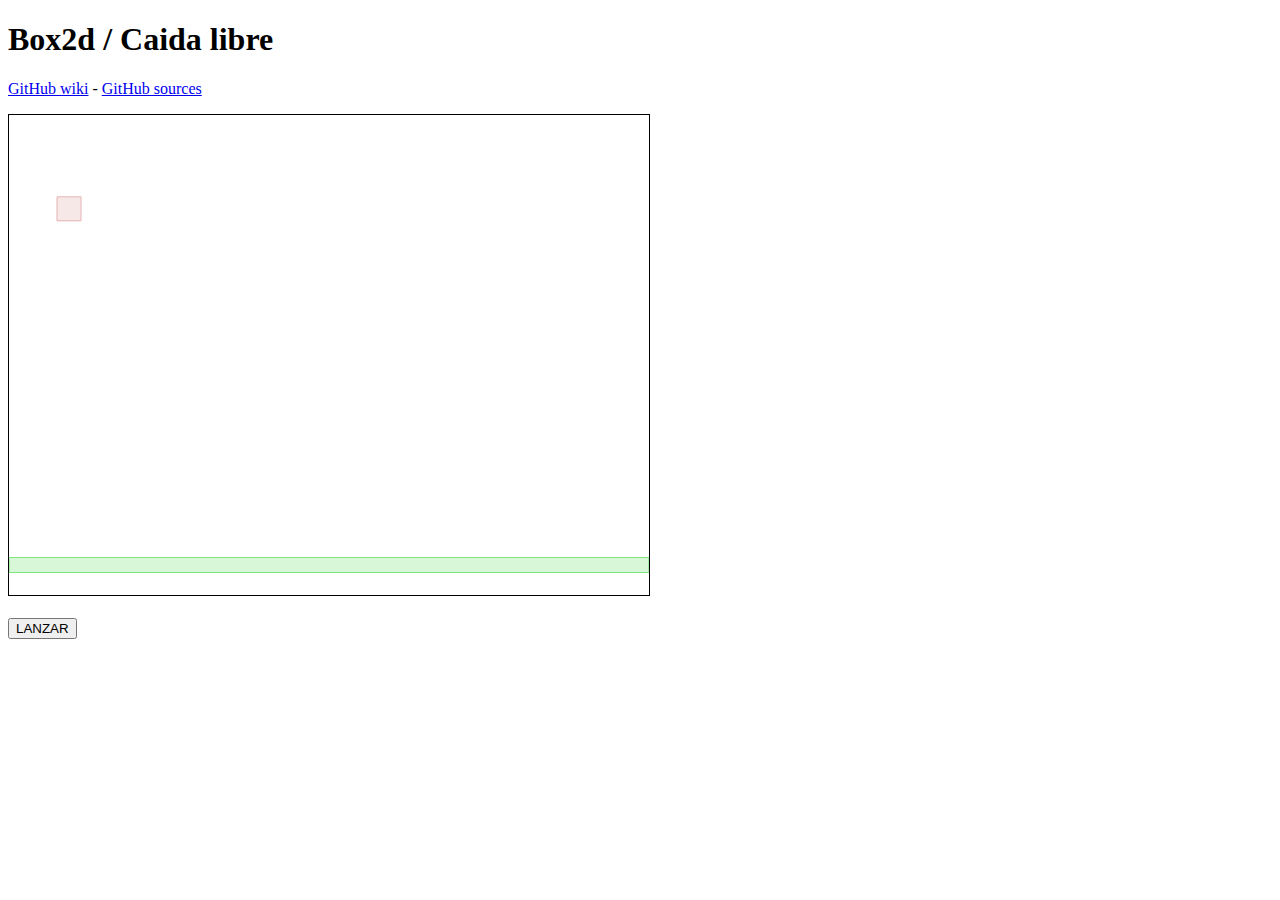
<file: web/static/caidalibre/index.html>
<!DOCTYPE html>
<html>
  <head>
    <meta charset="utf-8">
    <title>Box2D Javascript</title>
    <script src="../Box2d.min.js"></script>
  </head>
  <body>
  <h1>Box2d / Caida libre</h1>
  <p><a href="https://github.com/nelsonmoreno/box2d/wiki/7.-Ca%C3%ADda-libre" >GitHub wiki</a> - <a href="https://github.com/nelsonmoreno/box2d/blob/master/matbox/web/static/caidalibre/index.html" >GitHub sources</a></p>
    <canvas id="c" width="640" height="480" style="border: 1px solid black"></canvas>
  
    <script>
    // http://paulirish.com/2011/requestanimationframe-for-smart-animating/
    window.requestAnimFrame = (function(){
          return  window.requestAnimationFrame       || 
                  window.webkitRequestAnimationFrame || 
                  window.mozRequestAnimationFrame    || 
                  window.oRequestAnimationFrame      || 
                  window.msRequestAnimationFrame     || 
                  function(/* function */ callback, /* DOMElement */ element){
                    window.setTimeout(callback, 1000 / 60);
                  };
    })();

    var canvas = document.getElementById("c");
    var ctx = canvas.getContext("2d");
  
    var world;
  
    function init() {
       var   b2Vec2 = Box2D.Common.Math.b2Vec2
        , b2BodyDef = Box2D.Dynamics.b2BodyDef
        , b2Body = Box2D.Dynamics.b2Body
        , b2FixtureDef = Box2D.Dynamics.b2FixtureDef
        , b2Fixture = Box2D.Dynamics.b2Fixture
        , b2World = Box2D.Dynamics.b2World
        , b2MassData = Box2D.Collision.Shapes.b2MassData
        , b2PolygonShape = Box2D.Collision.Shapes.b2PolygonShape
        , b2CircleShape = Box2D.Collision.Shapes.b2CircleShape
        , b2DebugDraw = Box2D.Dynamics.b2DebugDraw
        , b2RevoluteJointDef = Box2D.Dynamics.Joints.b2RevoluteJointDef
          ;
     
       world = new b2World(
             new b2Vec2(0, 10)    //gravity
          ,  true                 //allow sleep
       );
       
       var SCALE = 30;
     
       var fixDef = new b2FixtureDef;
       fixDef.density = 1.0;
       fixDef.friction = 0.5;
       fixDef.restitution = 0.2;
     
       var bodyDef = new b2BodyDef;
     
       //create ground
       bodyDef.type = b2Body.b2_staticBody;
       
       // positions the center of the object (not upper left!)
       bodyDef.position.x = canvas.width / 2 / SCALE;
       bodyDef.position.y = (canvas.height / SCALE) - 1;
       
       fixDef.shape = new b2PolygonShape;
       
       // half width, half height. eg actual height here is 1 unit
       fixDef.shape.SetAsBox((canvas.width / SCALE) / 2, 0.5 / 2);
       world.CreateBody(bodyDef).CreateFixture(fixDef);

       // create dynamic polygon object
       bodyDef.type = b2Body.b2_dynamicBody;
       fixDef.shape = new b2PolygonShape;
       fixDef.shape.SetAsBox(
             0.4//half width
          ,  0.4 //half height
       );
       bodyDef.position.x =  2;
       bodyDef.position.y = 0.5;
       var boxBody = world.CreateBody(bodyDef);
       boxBody.CreateFixture(fixDef);


       //setup debug draw
       var debugDraw = new b2DebugDraw();
       debugDraw.SetSprite(document.getElementById("c").getContext("2d"));
       debugDraw.SetDrawScale(SCALE);
       debugDraw.SetFillAlpha(0.3);
       debugDraw.SetLineThickness(1.0);
       debugDraw.SetFlags(b2DebugDraw.e_shapeBit | b2DebugDraw.e_jointBit);
       world.SetDebugDraw(debugDraw);

    }; // init()
  
    function update() {
       world.Step(
             1 / 60   //frame-rate
          ,  10       //velocity iterations
          ,  10       //position iterations
       );
       world.DrawDebugData();
       world.ClearForces();

       requestAnimFrame(update);
    }; // update()
  
    init();
    requestAnimFrame(update);
    
    </script>

    <br>  <br>

    <form><input id="b1" type="button" value="LANZAR" onclick="init();"/></form>
  </body>
</html>
</file>
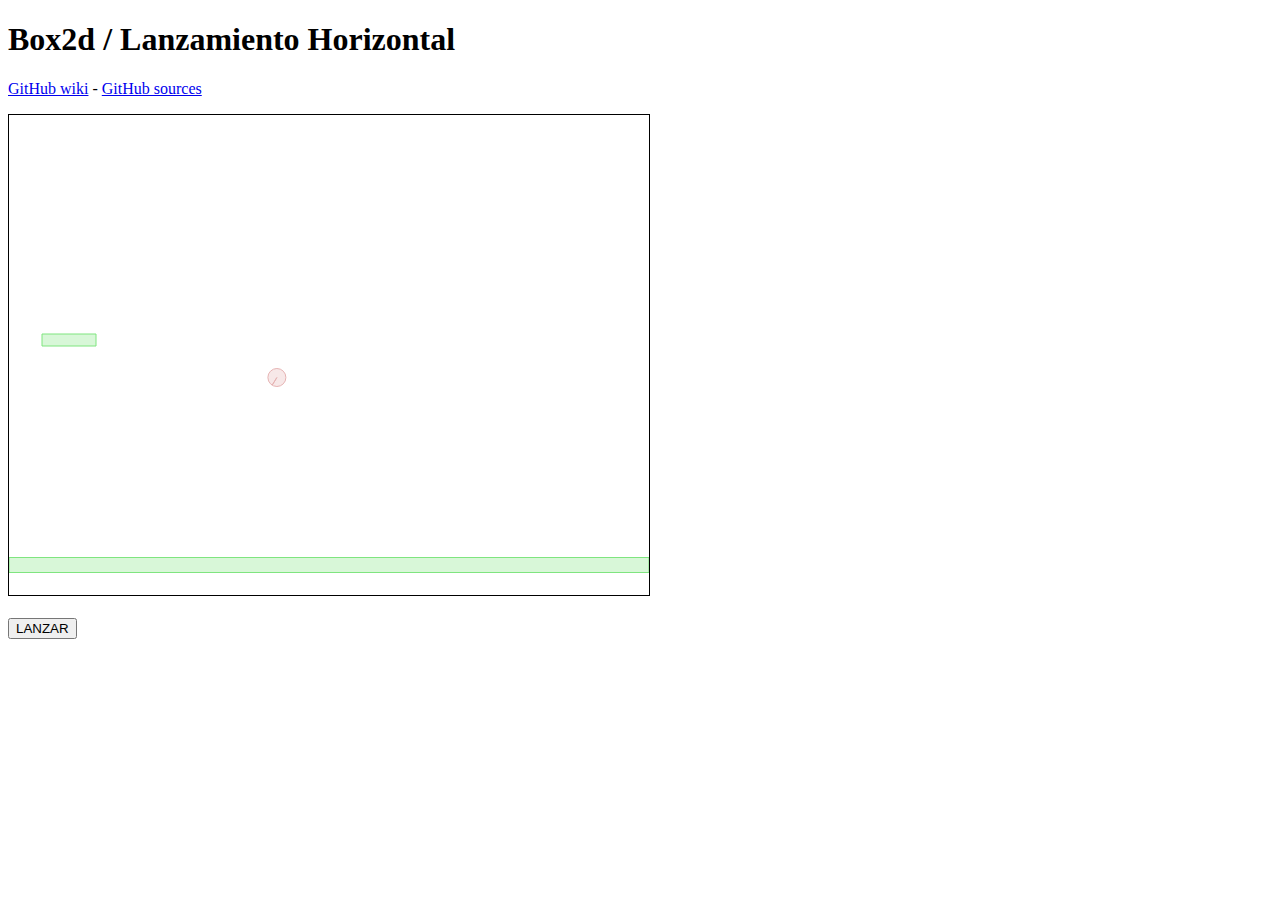
<file: web/static/lanzamientohorizontal/index.html>
<!DOCTYPE html>
<html>
  <head>
    <meta charset="utf-8">
    <title>Box2D Javascript</title>
    <script src="../Box2d.min.js"></script>
  </head>
  <body>
  <h1>Box2d / Lanzamiento Horizontal</h1>
  <p><a href="https://github.com/nelsonmoreno/box2d/wiki/9.-Lanzamiento-horizontal" >GitHub wiki</a> - <a href="https://github.com/nelsonmoreno/box2d/blob/master/matbox/web/static/lanzamientohorizontal/index.html" >GitHub sources</a></p>
    <canvas id="c" width="640" height="480" style="border: 1px solid black"></canvas>
  
    <script>
    // http://paulirish.com/2011/requestanimationframe-for-smart-animating/
    window.requestAnimFrame = (function(){
          return  window.requestAnimationFrame       || 
                  window.webkitRequestAnimationFrame || 
                  window.mozRequestAnimationFrame    || 
                  window.oRequestAnimationFrame      || 
                  window.msRequestAnimationFrame     || 
                  function(/* function */ callback, /* DOMElement */ element){
                    window.setTimeout(callback, 1000 / 60);
                  };
    })();

    var canvas = document.getElementById("c");
    var ctx = canvas.getContext("2d");
  
    var world;
  
    function init() {
       var   b2Vec2 = Box2D.Common.Math.b2Vec2
        , b2BodyDef = Box2D.Dynamics.b2BodyDef
        , b2Body = Box2D.Dynamics.b2Body
        , b2FixtureDef = Box2D.Dynamics.b2FixtureDef
        , b2Fixture = Box2D.Dynamics.b2Fixture
        , b2World = Box2D.Dynamics.b2World
        , b2MassData = Box2D.Collision.Shapes.b2MassData
        , b2PolygonShape = Box2D.Collision.Shapes.b2PolygonShape
        , b2CircleShape = Box2D.Collision.Shapes.b2CircleShape
        , b2DebugDraw = Box2D.Dynamics.b2DebugDraw
        , b2RevoluteJointDef = Box2D.Dynamics.Joints.b2RevoluteJointDef
          ;
     
       world = new b2World(
             new b2Vec2(0, 10)    //gravity
          ,  true                 //allow sleep
       );
       
       var SCALE = 30;
     
       var fixDef = new b2FixtureDef;
       fixDef.density = 1.0;
       fixDef.friction = 0.5;
       fixDef.restitution = 0.2;
     
       var bodyDef = new b2BodyDef;
     
       //create ground
       bodyDef.type = b2Body.b2_staticBody;
       
       // positions the center of the object (not upper left!)
       bodyDef.position.x = canvas.width / 2 / SCALE;
       bodyDef.position.y = (canvas.height / SCALE) - 1;
       
       fixDef.shape = new b2PolygonShape;
       
       // half width, half height. eg actual height here is 1 unit
       fixDef.shape.SetAsBox((canvas.width / SCALE) / 2, 0.5 / 2);
       world.CreateBody(bodyDef).CreateFixture(fixDef);

       // create static polygon object
       bodyDef.type = b2Body.b2_staticBody;
       fixDef.shape = new b2PolygonShape;
       fixDef.shape.SetAsBox(
             0.9//half width
          ,  0.2 //half height
       );
       bodyDef.position.x =  2;
       bodyDef.position.y = 7.5;
       var boxBody = world.CreateBody(bodyDef);
       boxBody.CreateFixture(fixDef);


        //create dynamic ball object
        bodyDef.type = b2Body.b2_dynamicBody;
        fixDef.shape = new b2CircleShape(
                0.3 //radius
        );
        bodyDef.position.x = 2;
        bodyDef.position.y = 7;

        ballBody = world.CreateBody(bodyDef);
        ballBody.CreateFixture(fixDef);

        //apply impulse
        ballBody.ApplyImpulse(new b2Vec2(Math.cos(0 * (Math.PI / 180)) * 3,
                        Math.sin(0 * (Math.PI / 180)) * 3),
                ballBody.GetWorldCenter());

       //setup debug draw
       var debugDraw = new b2DebugDraw();
       debugDraw.SetSprite(document.getElementById("c").getContext("2d"));
       debugDraw.SetDrawScale(SCALE);
       debugDraw.SetFillAlpha(0.3);
       debugDraw.SetLineThickness(1.0);
       debugDraw.SetFlags(b2DebugDraw.e_shapeBit | b2DebugDraw.e_jointBit);
       world.SetDebugDraw(debugDraw);

    }; // init()
  
    function update() {
       world.Step(
             1 / 60   //frame-rate
          ,  10       //velocity iterations
          ,  10       //position iterations
       );
       world.DrawDebugData();
       world.ClearForces();

       requestAnimFrame(update);
    }; // update()
  
    init();
    requestAnimFrame(update);
    
    </script>

    <br>  <br>

    <form><input id="b1" type="button" value="LANZAR" onclick="init();"/></form>
  </body>
</html>
</file>
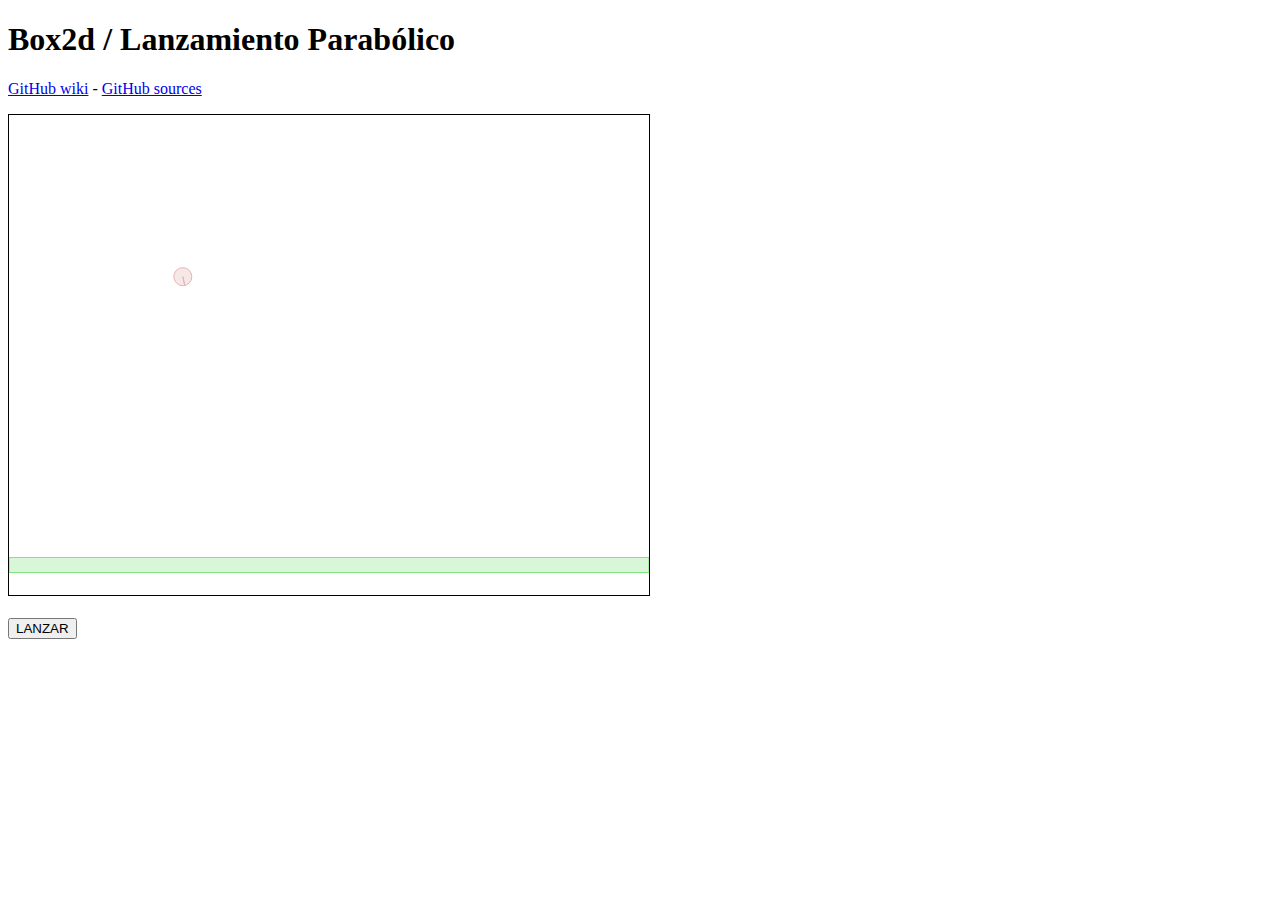
<file: web/static/lanzamientoparabolico/index.html>
<!DOCTYPE html>
<html>
  <head>
    <meta charset="utf-8">
    <title>Box2D Javascript</title>
    <script src="../Box2d.min.js"></script>
  </head>
  <body>
  <h1>Box2d / Lanzamiento Parabólico</h1>
  <p><a href="https://github.com/nelsonmoreno/box2d/wiki/10.-Tiro-parabolico" >GitHub wiki</a> - <a href="https://github.com/nelsonmoreno/box2d/blob/master/matbox/web/static/lanzamientoparabolico/index.html" >GitHub sources</a></p>
    <canvas id="c" width="640" height="480" style="border: 1px solid black"></canvas>
  
    <script>
    // http://paulirish.com/2011/requestanimationframe-for-smart-animating/
    window.requestAnimFrame = (function(){
          return  window.requestAnimationFrame       || 
                  window.webkitRequestAnimationFrame || 
                  window.mozRequestAnimationFrame    || 
                  window.oRequestAnimationFrame      || 
                  window.msRequestAnimationFrame     || 
                  function(/* function */ callback, /* DOMElement */ element){
                    window.setTimeout(callback, 1000 / 60);
                  };
    })();

    var canvas = document.getElementById("c");
    var ctx = canvas.getContext("2d");
  
    var world;
  
    function init() {
       var   b2Vec2 = Box2D.Common.Math.b2Vec2
        , b2BodyDef = Box2D.Dynamics.b2BodyDef
        , b2Body = Box2D.Dynamics.b2Body
        , b2FixtureDef = Box2D.Dynamics.b2FixtureDef
        , b2Fixture = Box2D.Dynamics.b2Fixture
        , b2World = Box2D.Dynamics.b2World
        , b2MassData = Box2D.Collision.Shapes.b2MassData
        , b2PolygonShape = Box2D.Collision.Shapes.b2PolygonShape
        , b2CircleShape = Box2D.Collision.Shapes.b2CircleShape
        , b2DebugDraw = Box2D.Dynamics.b2DebugDraw
        , b2RevoluteJointDef = Box2D.Dynamics.Joints.b2RevoluteJointDef
          ;
     
       world = new b2World(
             new b2Vec2(0, 10)    //gravity
          ,  true                 //allow sleep
       );
       
       var SCALE = 30;
     
       var fixDef = new b2FixtureDef;
       fixDef.density = 1.0;
       fixDef.friction = 0.5;
       fixDef.restitution = 0.2;
     
       var bodyDef = new b2BodyDef;
     
       //create ground
       bodyDef.type = b2Body.b2_staticBody;
       
       // positions the center of the object (not upper left!)
       bodyDef.position.x = canvas.width / 2 / SCALE;
       bodyDef.position.y = (canvas.height / SCALE) - 1;
       
       fixDef.shape = new b2PolygonShape;
       
       // half width, half height. eg actual height here is 1 unit
       fixDef.shape.SetAsBox((canvas.width / SCALE) / 2, 0.5 / 2);
       world.CreateBody(bodyDef).CreateFixture(fixDef);



        //create dynamic ball object
        bodyDef.type = b2Body.b2_dynamicBody;
        fixDef.shape = new b2CircleShape(
                0.3 //radius
        );
        bodyDef.position.x = 2;
        bodyDef.position.y = (canvas.height / SCALE) - 1.5;

        ballBody = world.CreateBody(bodyDef);
        ballBody.CreateFixture(fixDef);

        //apply impulse
        ballBody.ApplyImpulse(new b2Vec2(Math.cos(84 * (Math.PI / 180)) * 23,
                        Math.sin(84 * (Math.PI / 180)) * 23),
                ballBody.GetWorldCenter());

       //setup debug draw
       var debugDraw = new b2DebugDraw();
       debugDraw.SetSprite(document.getElementById("c").getContext("2d"));
       debugDraw.SetDrawScale(SCALE);
       debugDraw.SetFillAlpha(0.3);
       debugDraw.SetLineThickness(1.0);
       debugDraw.SetFlags(b2DebugDraw.e_shapeBit | b2DebugDraw.e_jointBit);
       world.SetDebugDraw(debugDraw);

    }; // init()
  
    function update() {
       world.Step(
             1 / 60   //frame-rate
          ,  10       //velocity iterations
          ,  10       //position iterations
       );
       world.DrawDebugData();
       world.ClearForces();

       requestAnimFrame(update);
    }; // update()
  
    init();
    requestAnimFrame(update);
    
    </script>

    <br>  <br>

    <form><input id="b1" type="button" value="LANZAR" onclick="init();"/></form>
  </body>
</html>
</file>
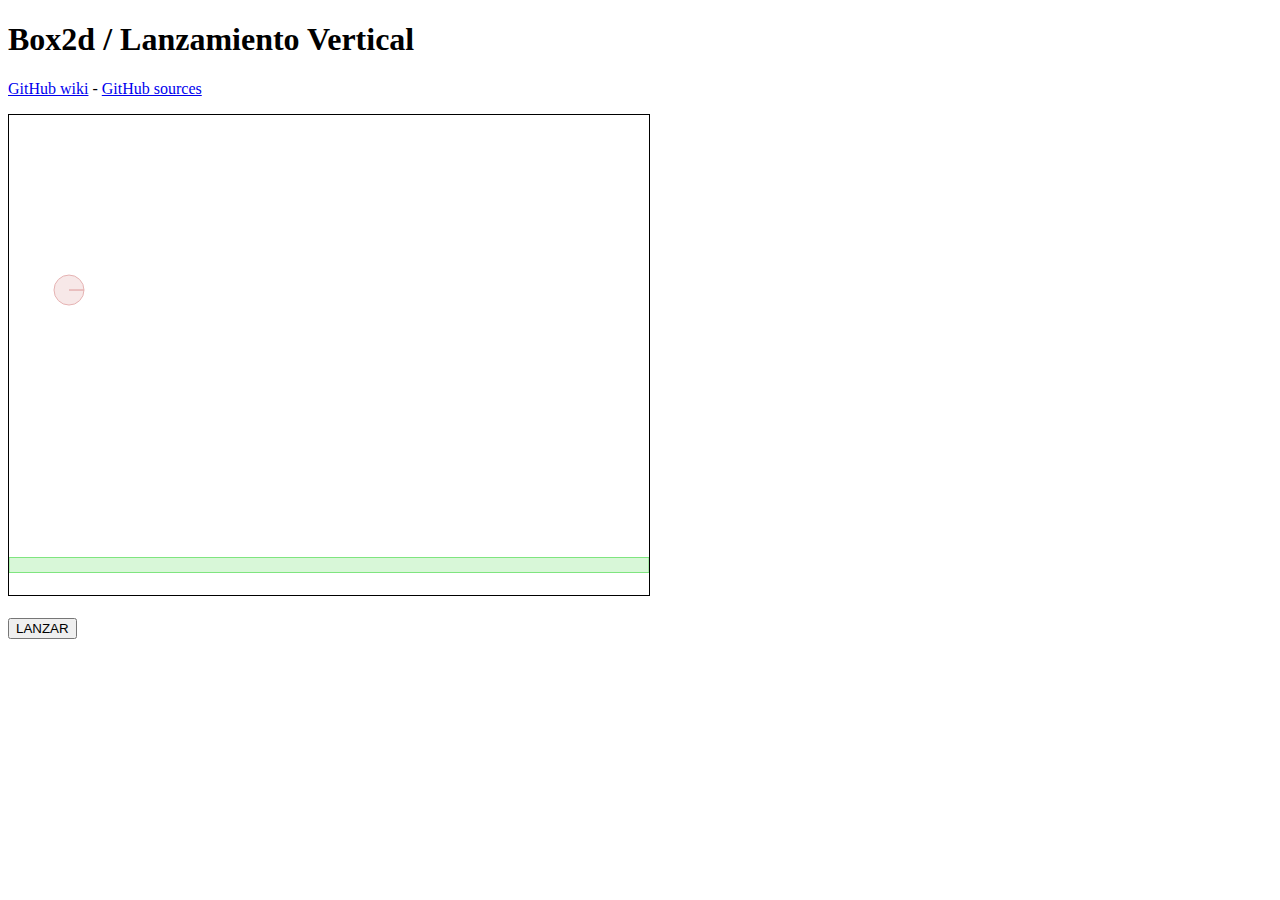
<file: web/static/lanzamientovertical/index.html>
<!DOCTYPE html>
<html>
  <head>
    <meta charset="utf-8">
    <title>Box2D Javascript Fun : 00 : Most Basic Box2D Example</title>
      <script src="../Box2d.min.js"></script>
  </head>
  <body>
    <h1>Box2d / Lanzamiento Vertical</h1>
    <p><a href="https://github.com/nelsonmoreno/box2d/wiki/8.-Lanzamiento-vertical" >GitHub wiki</a> - <a href="https://github.com/nelsonmoreno/box2d/blob/master/matbox/web/static/lanzamientovertical/index.html" >GitHub sources</a></p>
    <canvas id="c" width="640" height="480" style="border: 1px solid black"></canvas>
  
    <script>


    // http://paulirish.com/2011/requestanimationframe-for-smart-animating/
    window.requestAnimFrame = (function(){
          return  window.requestAnimationFrame       || 
                  window.webkitRequestAnimationFrame || 
                  window.mozRequestAnimationFrame    || 
                  window.oRequestAnimationFrame      || 
                  window.msRequestAnimationFrame     || 
                  function(/* function */ callback, /* DOMElement */ element){
                    window.setTimeout(callback, 1000 / 60);
                  };
    })();

    var canvas = document.getElementById("c");
    var ctx = canvas.getContext("2d");
  
    var world;
    var ballBody;
  
    function init() {
       var   b2Vec2 = Box2D.Common.Math.b2Vec2
        , b2BodyDef = Box2D.Dynamics.b2BodyDef
        , b2Body = Box2D.Dynamics.b2Body
        , b2FixtureDef = Box2D.Dynamics.b2FixtureDef
        , b2Fixture = Box2D.Dynamics.b2Fixture
        , b2World = Box2D.Dynamics.b2World
        , b2MassData = Box2D.Collision.Shapes.b2MassData
        , b2PolygonShape = Box2D.Collision.Shapes.b2PolygonShape
        , b2CircleShape = Box2D.Collision.Shapes.b2CircleShape
        , b2DebugDraw = Box2D.Dynamics.b2DebugDraw
        , b2RevoluteJointDef = Box2D.Dynamics.Joints.b2RevoluteJointDef
          ;

       world = new b2World(
             new b2Vec2(0, 10)    //gravity
          ,  true                 //allow sleep
       );

       var SCALE = 30;
     
       var fixDef = new b2FixtureDef;
       fixDef.density = 1.0;
       fixDef.friction = 0.5;
       fixDef.restitution = 0.2;
     
       var bodyDef = new b2BodyDef;
     
       //create ground
       bodyDef.type = b2Body.b2_staticBody;
       
       // positions the center of the object (not upper left!)
       bodyDef.position.x = canvas.width / 2 / SCALE;
       bodyDef.position.y = (canvas.height / SCALE) - 1;
       
       fixDef.shape = new b2PolygonShape;
       
       // half width, half height. eg actual height here is 1 unit
       fixDef.shape.SetAsBox((canvas.width / SCALE) / 2, 0.5 / 2);
       world.CreateBody(bodyDef).CreateFixture(fixDef);
     
        //create dynamic ball object
        bodyDef.type = b2Body.b2_dynamicBody;
        fixDef.shape = new b2CircleShape(
                0.5 //radius
        );
        bodyDef.position.x = 2;
        bodyDef.position.y = ctx.canvas.height / SCALE - 2;
        ballBody = world.CreateBody(bodyDef);
        ballBody.CreateFixture(fixDef);
        ballBody.ApplyImpulse(new b2Vec2(Math.cos(90 * (Math.PI / 180)) * 60,
                        Math.sin(90 * (Math.PI / 180)) * 60),
                ballBody.GetWorldCenter());

       //setup debug draw
       var debugDraw = new b2DebugDraw();
       debugDraw.SetSprite(document.getElementById("c").getContext("2d"));
       debugDraw.SetDrawScale(SCALE);
       debugDraw.SetFillAlpha(0.3);
       debugDraw.SetLineThickness(1.0);
       debugDraw.SetFlags(b2DebugDraw.e_shapeBit | b2DebugDraw.e_jointBit);
       world.SetDebugDraw(debugDraw);

    }; // init()
  
    function update() {
       world.Step(
             1 / 60   //frame-rate
          ,  10       //velocity iterations
          ,  10       //position iterations
       );
       world.DrawDebugData();
       world.ClearForces();
        var posY = ballBody.GetLinearVelocity.y;
        var time = ballBody.GetLinearVelocity.y/posY;

        console.log(ballBody.GetPosition().x + " , " +ballBody.GetPosition().y  + "------" + ballBody.GetLinearVelocity.x + " ,  " + ballBody.GetLinearVelocity().y);

        requestAnimFrame(update);
    }; // update()
  
    init();
    requestAnimFrame(update);
    
    </script>

    <br><br>
    <form><input id="b1" type="button" value="LANZAR" onclick="init();"/></form>
  </body>
</html>
</file>
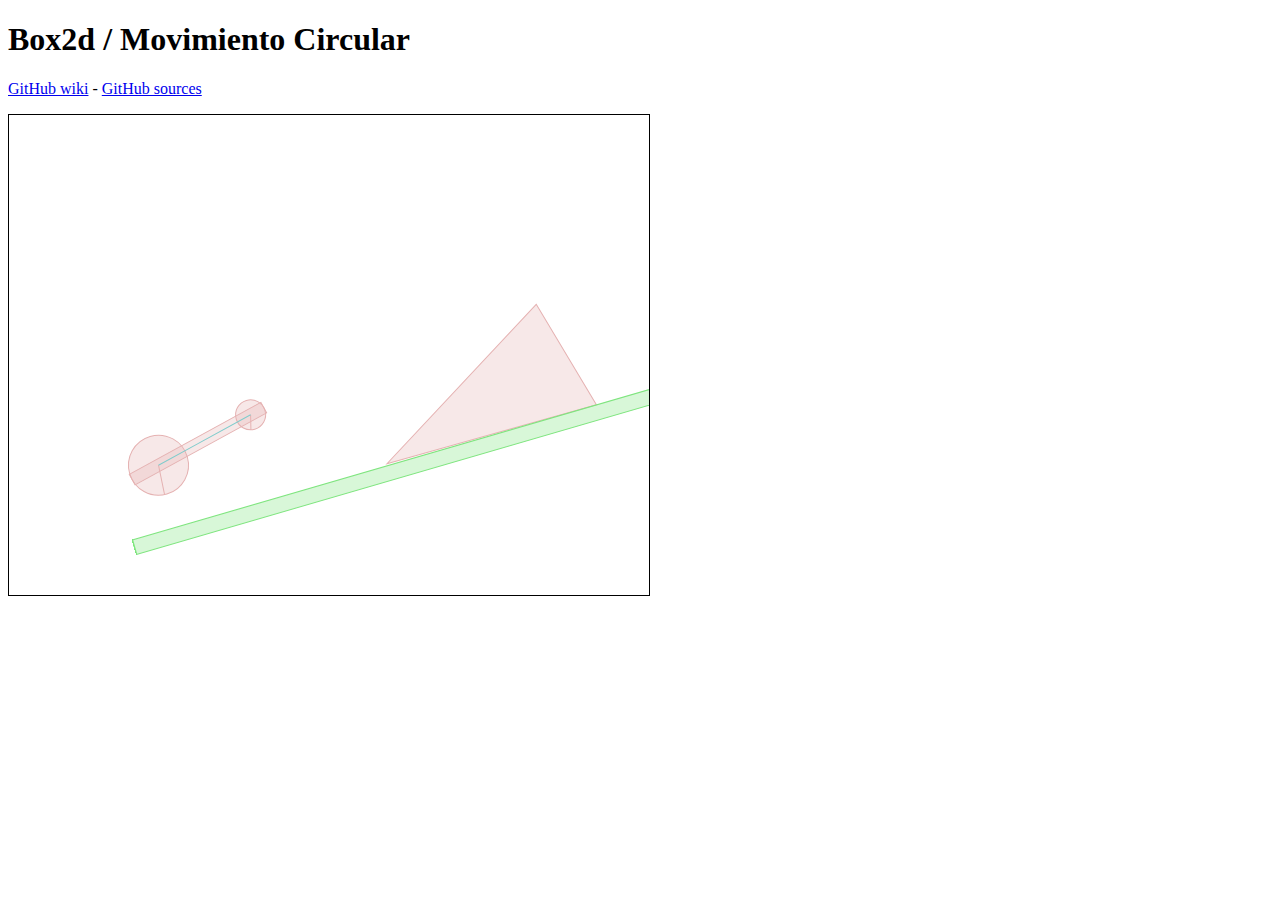
<file: web/static/movimientocircular/index.html>
<!DOCTYPE html>
<!--
Copyright 2011 Seth Ladd

Licensed under the Apache License, Version 2.0 (the "License");
you may not use this file except in compliance with the License.
You may obtain a copy of the License at

    http://www.apache.org/licenses/LICENSE-2.0

Unless required by applicable law or agreed to in writing, software
distributed under the License is distributed on an "AS IS" BASIS,
WITHOUT WARRANTIES OR CONDITIONS OF ANY KIND, either express or implied.
See the License for the specific language governing permissions and
limitations under the License.
-->
<html>
<head>
    <meta charset="utf-8">
    <title>Box2D Javascript Fun : 00 : Most Basic Box2D Example</title>
    <link rel="author" href="http://profiles.google.com/sethladd">
    <script src="../Box2d.min.js"></script>
</head>
<body>
<h1>Box2d / Movimiento Circular</h1>
<p><a href="index.html" >GitHub wiki</a> - <a href="index.html" >GitHub sources</a></p>
<canvas id="c" width="640" height="480" style="border: 1px solid black"></canvas>

<script>
    // http://paulirish.com/2011/requestanimationframe-for-smart-animating/
    window.requestAnimFrame = (function(){
        return  window.requestAnimationFrame       ||
                window.webkitRequestAnimationFrame ||
                window.mozRequestAnimationFrame    ||
                window.oRequestAnimationFrame      ||
                window.msRequestAnimationFrame     ||
                function(/* function */ callback, /* DOMElement */ element){
                    window.setTimeout(callback, 1000 / 60);
                };
    })();

    /*var stats = new Stats();
     document.body.appendChild(stats.domElement);
     */

    var canvas = document.getElementById("c");
    var ctx = canvas.getContext("2d");

    var world;

    function init() {
        var   b2Vec2 = Box2D.Common.Math.b2Vec2
                , b2BodyDef = Box2D.Dynamics.b2BodyDef
                , b2Body = Box2D.Dynamics.b2Body
                , b2FixtureDef = Box2D.Dynamics.b2FixtureDef
                , b2Fixture = Box2D.Dynamics.b2Fixture
                , b2World = Box2D.Dynamics.b2World
                , b2MassData = Box2D.Collision.Shapes.b2MassData
                , b2PolygonShape = Box2D.Collision.Shapes.b2PolygonShape
                , b2CircleShape = Box2D.Collision.Shapes.b2CircleShape
                , b2DebugDraw = Box2D.Dynamics.b2DebugDraw
                , b2RevoluteJointDef = Box2D.Dynamics.Joints.b2RevoluteJointDef
                ;

        world = new b2World(
                new b2Vec2(0, 10)    //gravity
                ,  true                 //allow sleep
        );

        var SCALE = 30;

        var fixDef = new b2FixtureDef;
        fixDef.density = 1.0;
        fixDef.friction = 0.5;
        fixDef.restitution = 0.2;

        var bodyDef = new b2BodyDef;

        //create ground
        bodyDef.type = b2Body.b2_staticBody;

        // positions the center of the object (not upper left!)
        bodyDef.position.x = (canvas.width / 2 / SCALE);
        bodyDef.position.y = (canvas.height / SCALE) - 1;

        fixDef.shape = new b2PolygonShape;

        // half width, half height. eg actual height here is 1 unit
        fixDef.shape.SetAsBox(((canvas.width / SCALE)/2) , 0.5 / 2);

        ctx.rotate(6);

        world.CreateBody(bodyDef).CreateFixture(fixDef);

        ctx.restore();


        //create dynamic first well
        bodyDef.type = b2Body.b2_dynamicBody;
        fixDef.shape = new b2CircleShape(
                1 //radius
        );
        bodyDef.position.x = 1.5;
        bodyDef.position.y = 10;
        var wellBody1 = world.CreateBody(bodyDef);
        wellBody1.CreateFixture(fixDef);


        //create dynamic second well
        bodyDef.type = b2Body.b2_dynamicBody;
        fixDef.shape = new b2CircleShape(
                0.5 //radius
        );
        bodyDef.position.x = 5;
        bodyDef.position.y = 10;
        var wellBody2 = world.CreateBody(bodyDef);
        wellBody2.CreateFixture(fixDef);


        // create dynamic polygon object
        bodyDef.type = b2Body.b2_dynamicBody;
        fixDef.shape = new b2PolygonShape;
        fixDef.shape.SetAsBox(
                2.5//half width
                ,  0.2 //half height
        );
        bodyDef.position.x = 3;
        bodyDef.position.y = 10;
        var boxBody = world.CreateBody(bodyDef);
        boxBody.CreateFixture(fixDef);


        var joint = new b2RevoluteJointDef();
        joint.Initialize(wellBody1, boxBody, wellBody1.GetWorldCenter());
        joint.motorSpeed = -3;
        joint.maxMotorTorque = 30;
        joint.enableMotor = true;
        this.world.CreateJoint(joint);

        var joint = new b2RevoluteJointDef();
        joint.Initialize(wellBody2, boxBody, wellBody2.GetWorldCenter());
        joint.motorSpeed = -3;
        joint.maxMotorTorque = 30;
        joint.enableMotor = true;
        this.world.CreateJoint(joint);

//pol

        bodyDef.type = b2Body.b2_dynamicBody;
        fixDef.shape = new b2PolygonShape;

        var despoints = [{x: 0, y: 0}, {x: 0, y: 3.9}, {x: -7, y:2}];
        var points = [];

        for (var i = 0; i < despoints.length; i++) {
            var vec = new b2Vec2();
            vec.Set(despoints[i].x, despoints[i].y);
            points[i] = vec;
        }

        fixDef.shape.SetAsArray(points, points.length);

        bodyDef.position.x = 16;
        bodyDef.position.y = 10;
        world.CreateBody(bodyDef).CreateFixture(fixDef);


        /*create dynamic ball object
         bodyDef.type = b2Body.b2_dynamicBody;
         fixDef.shape = new b2CircleShape(
         0.5 //radius
         );
         bodyDef.position.x = 2;
         bodyDef.position.y = ctx.canvas.height / SCALE - 2;
         var ballBody = world.CreateBody(bodyDef);
         ballBody.CreateFixture(fixDef);
         ballBody.ApplyImpulse(new b2Vec2(Math.cos(90 * (Math.PI / 180)) * 60,
         Math.sin(90 * (Math.PI / 180)) * 60),
         ballBody.GetWorldCenter());
         */
//pol

        //setup debug draw
        var debugDraw = new b2DebugDraw();
        debugDraw.SetSprite(document.getElementById("c").getContext("2d"));
        debugDraw.SetDrawScale(SCALE);
        debugDraw.SetFillAlpha(0.3);
        debugDraw.SetLineThickness(1.0);
        debugDraw.SetFlags(b2DebugDraw.e_shapeBit | b2DebugDraw.e_jointBit);
        world.SetDebugDraw(debugDraw);

        // restart
        //setTimeout(init, 3000);
    }; // init()

    function update() {
        world.Step(
                1 / 60   //frame-rate
                ,  10       //velocity iterations
                ,  10       //position iterations
        );
        world.DrawDebugData();
        world.ClearForces();

        requestAnimFrame(update);
    }; // update()

    init();
    requestAnimFrame(update);

</script>

<br><br>
<!--form><input id="b1" type="button" value="LANZAR" onclick="init();"/></1--form-->
</body>
</html>
</file>
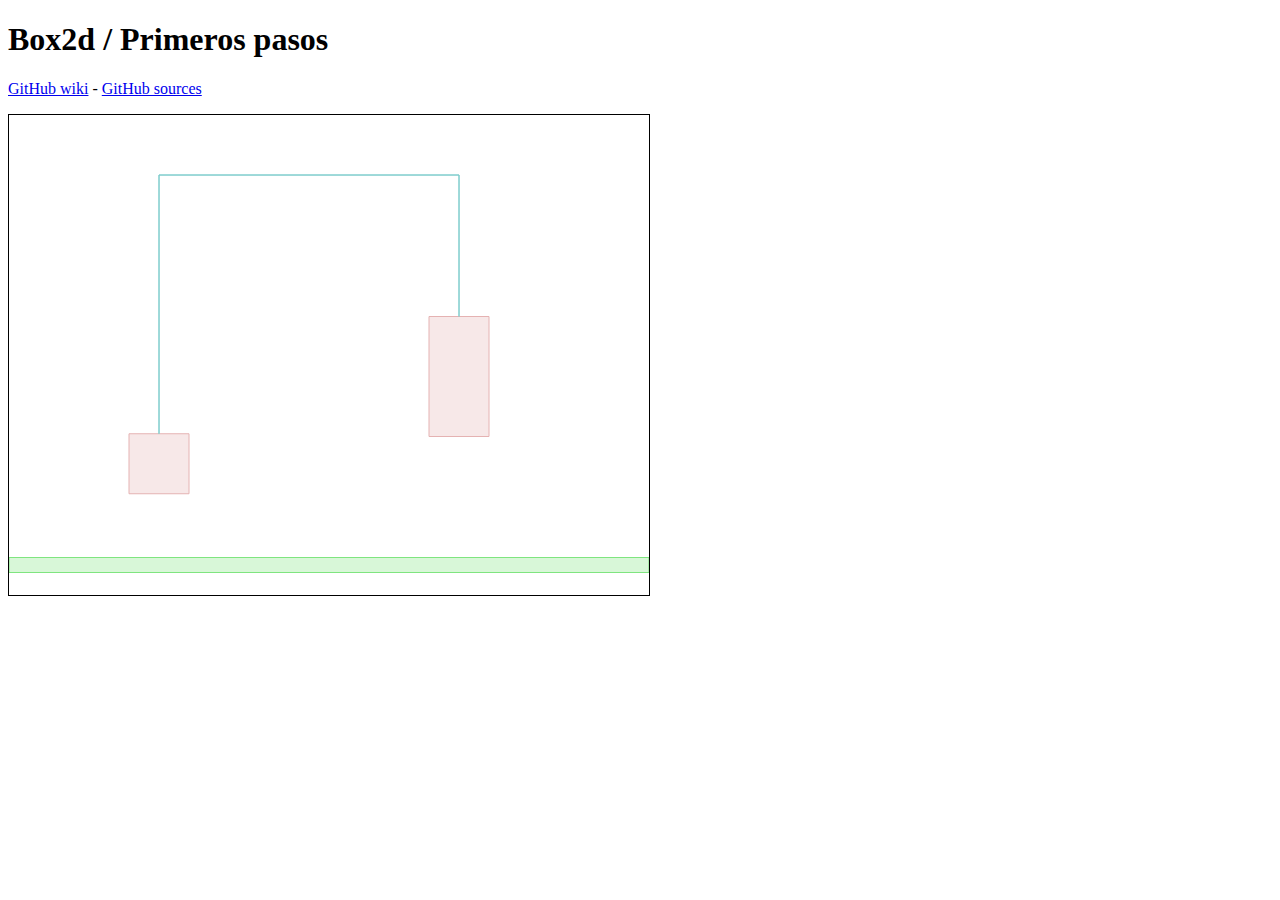
<file: web/static/poleas/index.html>
<!DOCTYPE html>
<html>
<head>
    <meta charset="utf-8">
    <title>Box2D Javascript Fun : 00 : Most Basic Box2D Example</title>
    <script src="../Box2d.min.js"></script>
</head>
<body>
<h1>Box2d / Primeros pasos</h1>
<p><a href="https://github.com/nelsonmoreno/box2d/wiki/4.-Empalmes-(joints)" >GitHub wiki</a> - <a href="https://github.com/nelsonmoreno/box2d/tree/master/web/static/poleas/index.html" >GitHub sources</a></p>
<canvas id="c" width="640" height="480" style="border: 1px solid black"></canvas>

<script>


    // http://paulirish.com/2011/requestanimationframe-for-smart-animating/
    window.requestAnimFrame = (function(){
        return  window.requestAnimationFrame       ||
                window.webkitRequestAnimationFrame ||
                window.mozRequestAnimationFrame    ||
                window.oRequestAnimationFrame      ||
                window.msRequestAnimationFrame     ||
                function(/* function */ callback, /* DOMElement */ element){
                    window.setTimeout(callback, 1000 / 60);
                };
    })();

    var canvas = document.getElementById("c");
    var ctx = canvas.getContext("2d");
    var world;

    function init() {
        var   b2Vec2 = Box2D.Common.Math.b2Vec2
                , b2BodyDef = Box2D.Dynamics.b2BodyDef
                , b2Body = Box2D.Dynamics.b2Body
                , b2FixtureDef = Box2D.Dynamics.b2FixtureDef
                , b2Fixture = Box2D.Dynamics.b2Fixture
                , b2World = Box2D.Dynamics.b2World
                , b2MassData = Box2D.Collision.Shapes.b2MassData
                , b2PolygonShape = Box2D.Collision.Shapes.b2PolygonShape
                , b2CircleShape = Box2D.Collision.Shapes.b2CircleShape
                , b2DebugDraw = Box2D.Dynamics.b2DebugDraw
                , b2PulleyJointDef = Box2D.Dynamics.Joints.b2PulleyJointDef
                ;

        world = new b2World(
                new b2Vec2(0, 10)    //gravity
                ,  true                 //allow sleep
        );

        var SCALE = 30;

        var fixDef = new b2FixtureDef;
        fixDef.density = 1.0;
        fixDef.friction = 0.5;
        fixDef.restitution = 0.2;

        var bodyDef = new b2BodyDef;

        //create ground
        bodyDef.type = b2Body.b2_staticBody;

        // positions the center of the object (not upper left!)
        bodyDef.position.x = canvas.width / 2 / SCALE;
        bodyDef.position.y = (canvas.height / SCALE) - 1;

        fixDef.shape = new b2PolygonShape;

        // half width, half height. eg actual height here is 1 unit
        fixDef.shape.SetAsBox((canvas.width / SCALE) / 2, 0.5 / 2);
        world.CreateBody(bodyDef).CreateFixture(fixDef);




        //create first body box
        bodyDef.type = b2Body.b2_dynamicBody;
        fixDef.shape = new b2PolygonShape;
        fixDef.shape.SetAsBox(
                1 //half width
                , 1 //half height
        );
        //at this point
        bodyDef.position.x = 5;
        bodyDef.position.y = (canvas.height / SCALE) - 3.3;

        var firstBox = world.CreateBody(bodyDef);
        firstBox.CreateFixture(fixDef);


        //create second body box
        bodyDef.type = b2Body.b2_dynamicBody;
        fixDef.shape = new b2PolygonShape;
        fixDef.density = 1.5;
        fixDef.shape.SetAsBox(
                1 //half width
                , 2 //half height
        );
        //at this point
        bodyDef.position.x = 15;
        bodyDef.position.y = (canvas.height / SCALE) - 8;

        var secondBox = world.CreateBody(bodyDef);
        secondBox.CreateFixture(fixDef);


        //create pulley joint
        var joint = new b2PulleyJointDef();


        var anchor1 = new b2Vec2(5, 11.7);
        var anchor2 = new b2Vec2(15, 6);
        var groundAnchor1 = new b2Vec2(5, 2 );
        var groundAnchor2 = new b2Vec2(15, 2);

        joint.Initialize(firstBox, secondBox, groundAnchor1, groundAnchor2, anchor1, anchor2, 1.5);


        this.world.CreateJoint(joint);



        //setup debug draw
        var debugDraw = new b2DebugDraw();
        debugDraw.SetSprite(document.getElementById("c").getContext("2d"));
        debugDraw.SetDrawScale(SCALE);
        debugDraw.SetFillAlpha(0.3);
        debugDraw.SetLineThickness(1.0);
        debugDraw.SetFlags(b2DebugDraw.e_shapeBit | b2DebugDraw.e_jointBit);
        world.SetDebugDraw(debugDraw);

    }; // init()

    function update() {
        world.Step(
                1 / 60   //frame-rate
                ,  10       //velocity iterations
                ,  10       //position iterations
        );
        world.DrawDebugData();
        world.ClearForces();

        requestAnimFrame(update);
    }; // update()

    init();
    requestAnimFrame(update);

</script>

</body>
</html>
</file>
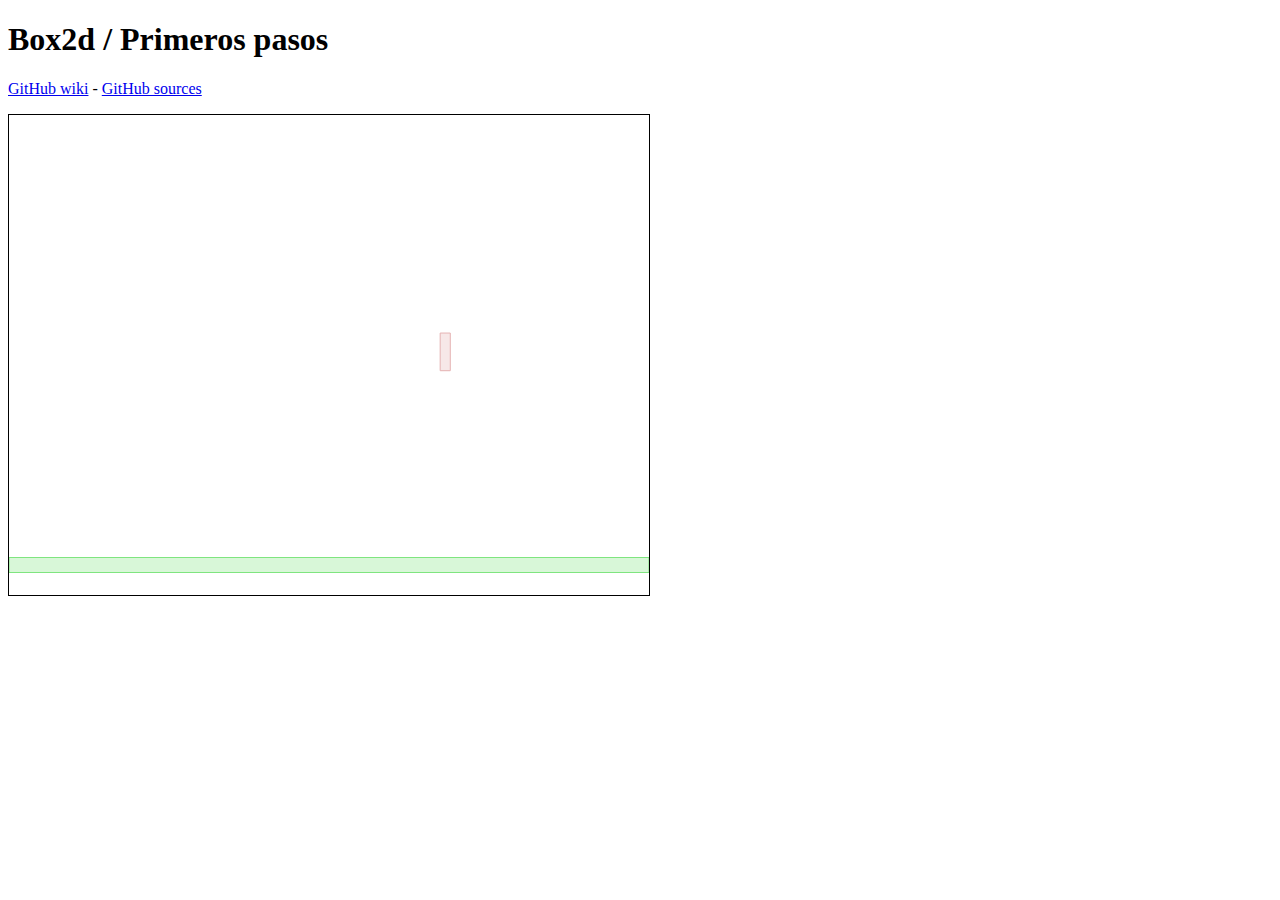
<file: web/static/simulacion/index.html>
<!DOCTYPE html>
<html>
<head>
    <meta charset="utf-8">
    <title>Box2D Javascript Fun : 00 : Most Basic Box2D Example</title>
    <script src="../Box2d.min.js"></script>
</head>
<body>
<h1>Box2d / Primeros pasos</h1>
<p><a href="https://github.com/nelsonmoreno/box2d/wiki/2_.-Simulación" >GitHub wiki</a> - <a href="https://github.com/nelsonmoreno/box2d/blob/master/matbox/web/static/simulacion/index.html" >GitHub sources</a></p>
<canvas id="c" width="640" height="480" style="border: 1px solid black"></canvas>

<script>


    // http://paulirish.com/2011/requestanimationframe-for-smart-animating/
    window.requestAnimFrame = (function(){
        return  window.requestAnimationFrame       ||
                window.webkitRequestAnimationFrame ||
                window.mozRequestAnimationFrame    ||
                window.oRequestAnimationFrame      ||
                window.msRequestAnimationFrame     ||
                function(/* function */ callback, /* DOMElement */ element){
                    window.setTimeout(callback, 1000 / 60);
                };
    })();

    var canvas = document.getElementById("c");
    var ctx = canvas.getContext("2d");
    var world;

    function init() {
        var   b2Vec2 = Box2D.Common.Math.b2Vec2
                , b2BodyDef = Box2D.Dynamics.b2BodyDef
                , b2Body = Box2D.Dynamics.b2Body
                , b2FixtureDef = Box2D.Dynamics.b2FixtureDef
                , b2Fixture = Box2D.Dynamics.b2Fixture
                , b2World = Box2D.Dynamics.b2World
                , b2MassData = Box2D.Collision.Shapes.b2MassData
                , b2PolygonShape = Box2D.Collision.Shapes.b2PolygonShape
                , b2CircleShape = Box2D.Collision.Shapes.b2CircleShape
                , b2DebugDraw = Box2D.Dynamics.b2DebugDraw
                , b2RevoluteJointDef = Box2D.Dynamics.Joints.b2RevoluteJointDef
                ;

        world = new b2World(
                new b2Vec2(0, 10)    //gravity
                ,  true                 //allow sleep
        );

        var SCALE = 30;

        var fixDef = new b2FixtureDef;
        fixDef.density = 1.0;
        fixDef.friction = 0.5;
        fixDef.restitution = 0.2;

        var bodyDef = new b2BodyDef;

        //create ground
        bodyDef.type = b2Body.b2_staticBody;

        // positions the center of the object (not upper left!)
        bodyDef.position.x = canvas.width / 2 / SCALE;
        bodyDef.position.y = (canvas.height / SCALE) - 1;

        fixDef.shape = new b2PolygonShape;

        // half width, half height. eg actual height here is 1 unit
        fixDef.shape.SetAsBox((canvas.width / SCALE) / 2, 0.5 / 2);
        world.CreateBody(bodyDef).CreateFixture(fixDef);

        //create object as box
        bodyDef.type = b2Body.b2_dynamicBody;
        fixDef.shape = new b2PolygonShape;
        fixDef.shape.SetAsBox(
                Math.random() + 0.1 //half width
                ,  Math.random() + 0.1 //half height
        );
        //at this point
        bodyDef.position.x = Math.random() * 25;
        bodyDef.position.y = Math.random() * 10;
        world.CreateBody(bodyDef).CreateFixture(fixDef);


        //setup debug draw
        var debugDraw = new b2DebugDraw();
        debugDraw.SetSprite(document.getElementById("c").getContext("2d"));
        debugDraw.SetDrawScale(SCALE);
        debugDraw.SetFillAlpha(0.3);
        debugDraw.SetLineThickness(1.0);
        debugDraw.SetFlags(b2DebugDraw.e_shapeBit | b2DebugDraw.e_jointBit);
        world.SetDebugDraw(debugDraw);

    }; // init()

    function update() {
        world.Step(
                1 / 60   //frame-rate
                ,  10       //velocity iterations
                ,  10       //position iterations
        );
        world.DrawDebugData();
        world.ClearForces();

        requestAnimFrame(update);
    }; // update()

    init();
    requestAnimFrame(update);

</script>

</body>
</html>
</file>
